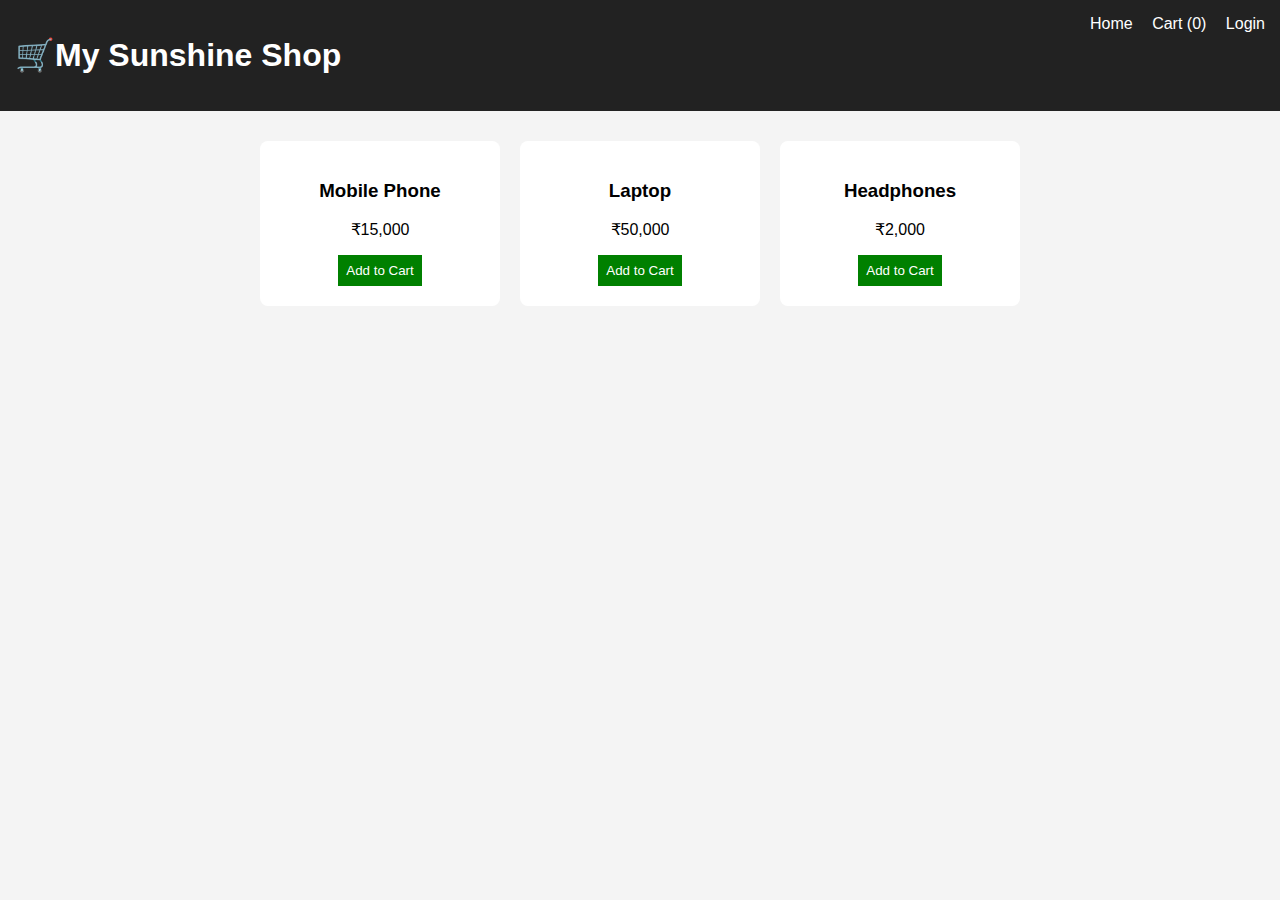
<file: E-Commerce Website/index.html>
<!DOCTYPE html>
<html lang="en">
<head>
    <meta charset="UTF-8">
    <title>My E-Commerce</title>
    <link rel="stylesheet" href="style.css">
</head>
<body>

<header>
    <h1>🛒My Sunshine Shop </h1>
    <nav>
        <a href="index.html">Home</a>
        <a href="cart.html">Cart (<span id="cart-count">0</span>)</a>
        <a href="login.html">Login</a>
    </nav>
</header>

<section class="products">
    <div class="product">
        <h3>Mobile Phone</h3>
        <p>₹15,000</p>
        <button onclick="addToCart('Mobile Phone',15000)">Add to Cart</button>
    </div>

    <div class="product">
        <h3>Laptop</h3>
        <p>₹50,000</p>
        <button onclick="addToCart('Laptop',50000)">Add to Cart</button>
    </div>

    <div class="product">
        <h3>Headphones</h3>
        <p>₹2,000</p>
        <button onclick="addToCart('Headphones',2000)">Add to Cart</button>
    </div>
</section>

<script src="script.js"></script>
</body>
</html>
</file>
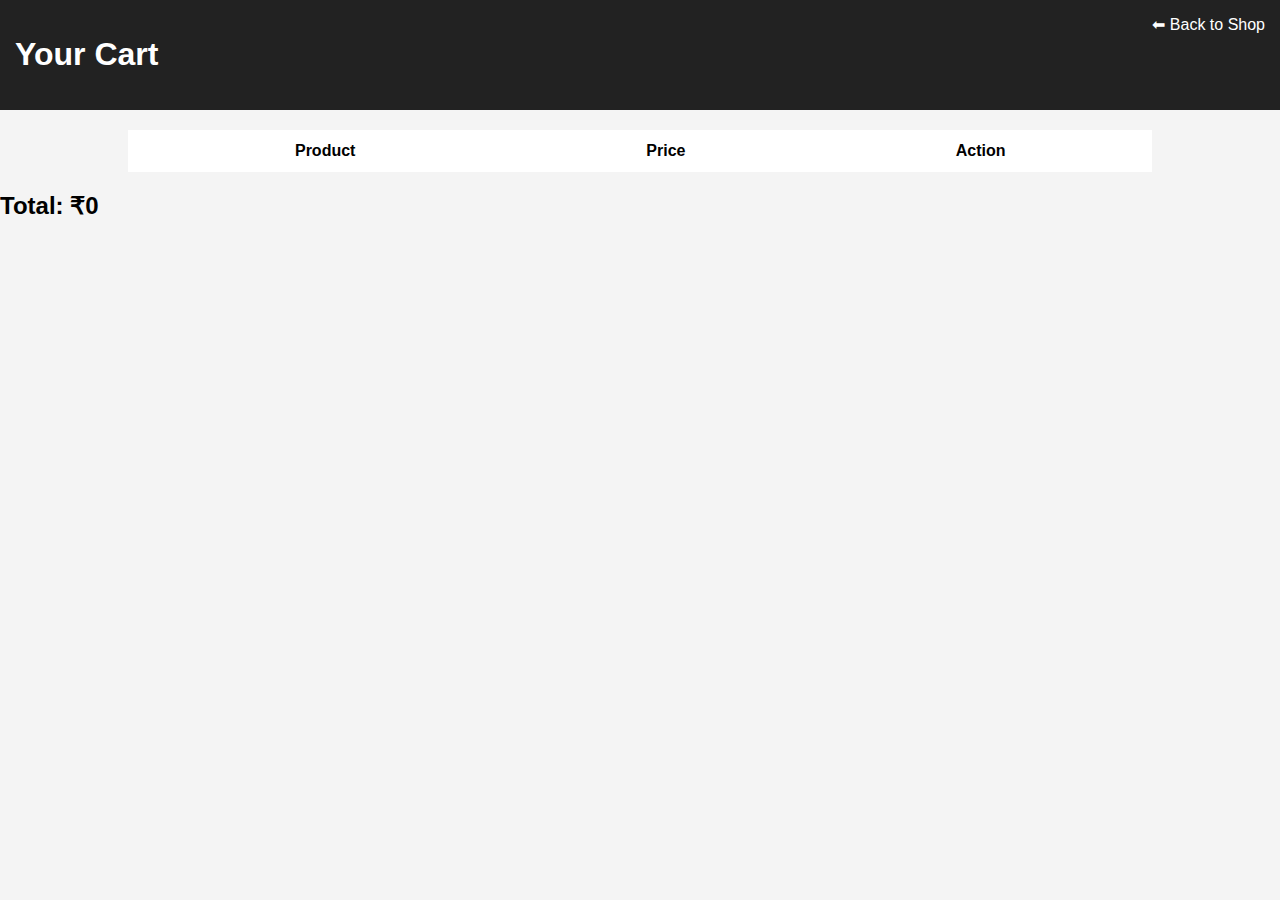
<file: E-Commerce Website/cart.html>
<!DOCTYPE html>
<html lang="en">
<head>
    <meta charset="UTF-8">
    <title>Cart</title>
    <link rel="stylesheet" href="style.css">
</head>
<body>

<header>
    <h1>Your Cart</h1>
    <a href="index.html">⬅ Back to Shop</a>
</header>

<table>
    <thead>
        <tr>
            <th>Product</th>
            <th>Price</th>
            <th>Action</th>
        </tr>
    </thead>
    <tbody id="cart-items"></tbody>
</table>

<h2>Total: ₹<span id="total-price">0</span></h2>

<script src="script.js"></script>
</body>
</html>
</file>
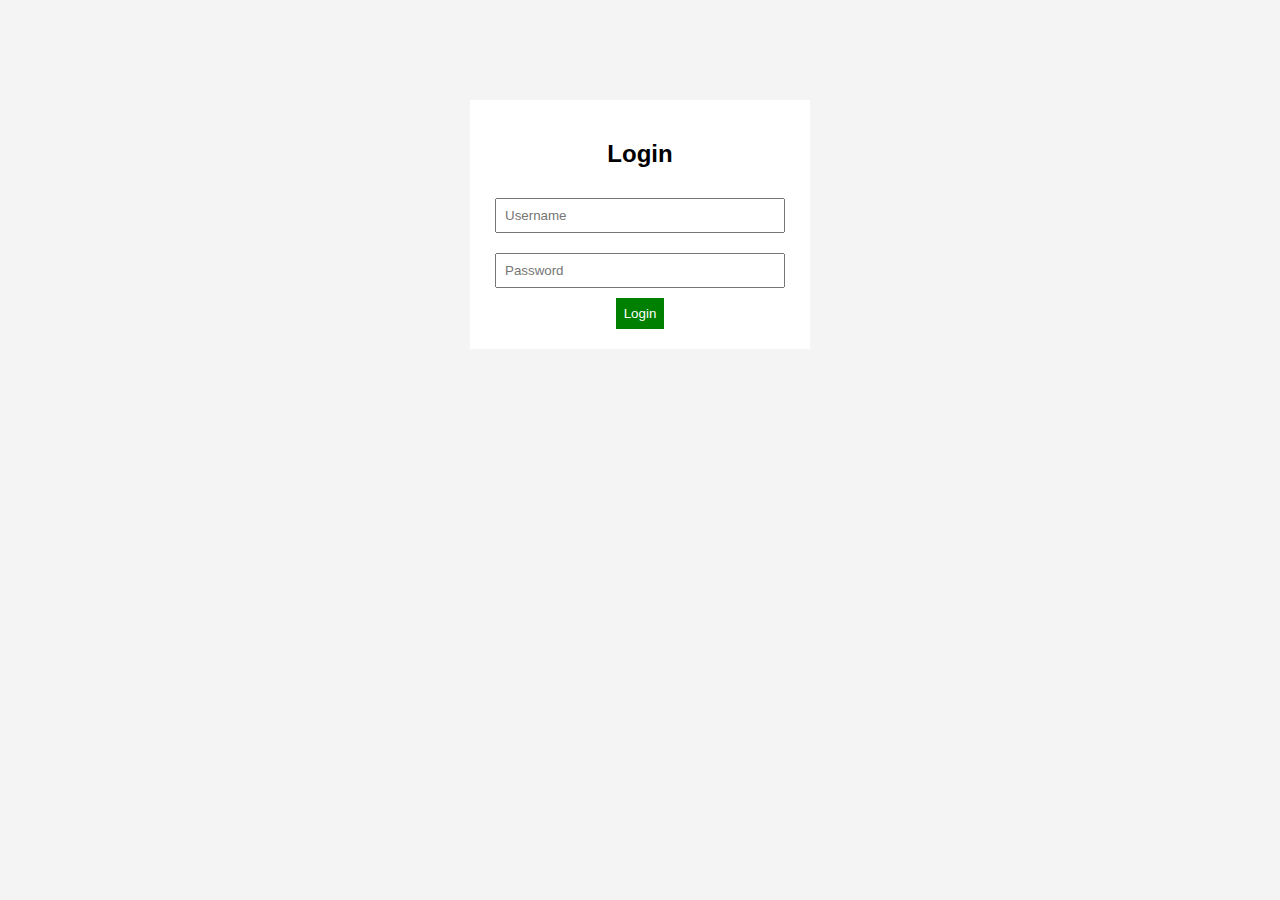
<file: E-Commerce Website/login.html>
<!DOCTYPE html>
<html lang="en">
<head>
    <meta charset="UTF-8">
    <title>Login</title>
    <link rel="stylesheet" href="style.css">
</head>
<body>

<div class="login-box">
    <h2>Login</h2>
    <input type="text" placeholder="Username">
    <input type="password" placeholder="Password">
    <button>Login</button>
</div>

</body>
</html>
</file>
<file: E-Commerce Website/style.css>
body {
    font-family: Arial;
    margin: 0;
    padding: 0;
    background: #f4f4f4;
}

header {
    background: #222;
    color: white;
    padding: 15px;
    display: flex;
    justify-content: space-between;
}

header a {
    color: white;
    margin-left: 15px;
    text-decoration: none;
}

.products {
    display: flex;
    justify-content: center;
    gap: 20px;
    margin-top: 30px;
}

.product {
    background: white;
    padding: 20px;
    width: 200px;
    text-align: center;
    border-radius: 8px;
}

button {
    background: green;
    color: white;
    padding: 8px;
    border: none;
    cursor: pointer;
}

table {
    width: 80%;
    margin: 20px auto;
    background: white;
}

th, td {
    padding: 10px;
    text-align: center;
}

.login-box {
    background: white;
    width: 300px;
    margin: 100px auto;
    padding: 20px;
    text-align: center;
}

.login-box input {
    width: 90%;
    padding: 8px;
    margin: 10px 0;
}
</file>
